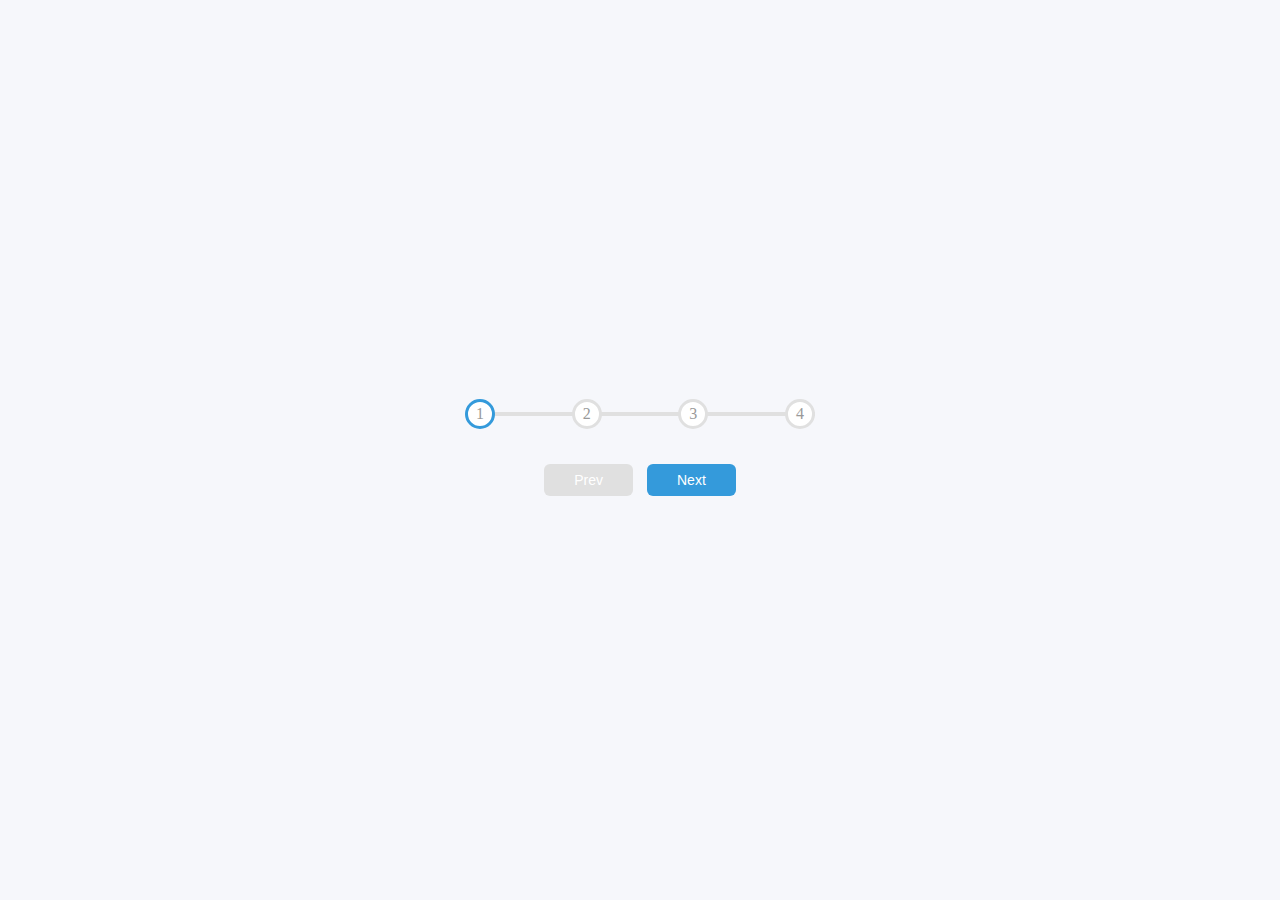
<file: 2 Progress Steps/index.html>
<!DOCTYPE html>
<html lang="en">
<head>
    <meta charset="UTF-8">
    <meta http-equiv="X-UA-Compatible" content="IE=edge">
    <meta name="viewport" content="width=device-width, initial-scale=1.0">
    <title>Progress Steps</title>
    <link rel="stylesheet" href="style.css">
</head>
<body>
    
    <div class="container">
        <div class="progress-container">
            <div class="progress" id="progress"></div>
            <div class="circle active">1</div>
            <div class="circle">2</div>
            <div class="circle">3</div>
            <div class="circle">4</div>
        </div>

        <button class="btn" id="prev" disabled>Prev</button>
        <button class="btn" id="next" >Next</button>
    </div>

    <script src="script.js"></script>
</body>
</html>
</file>
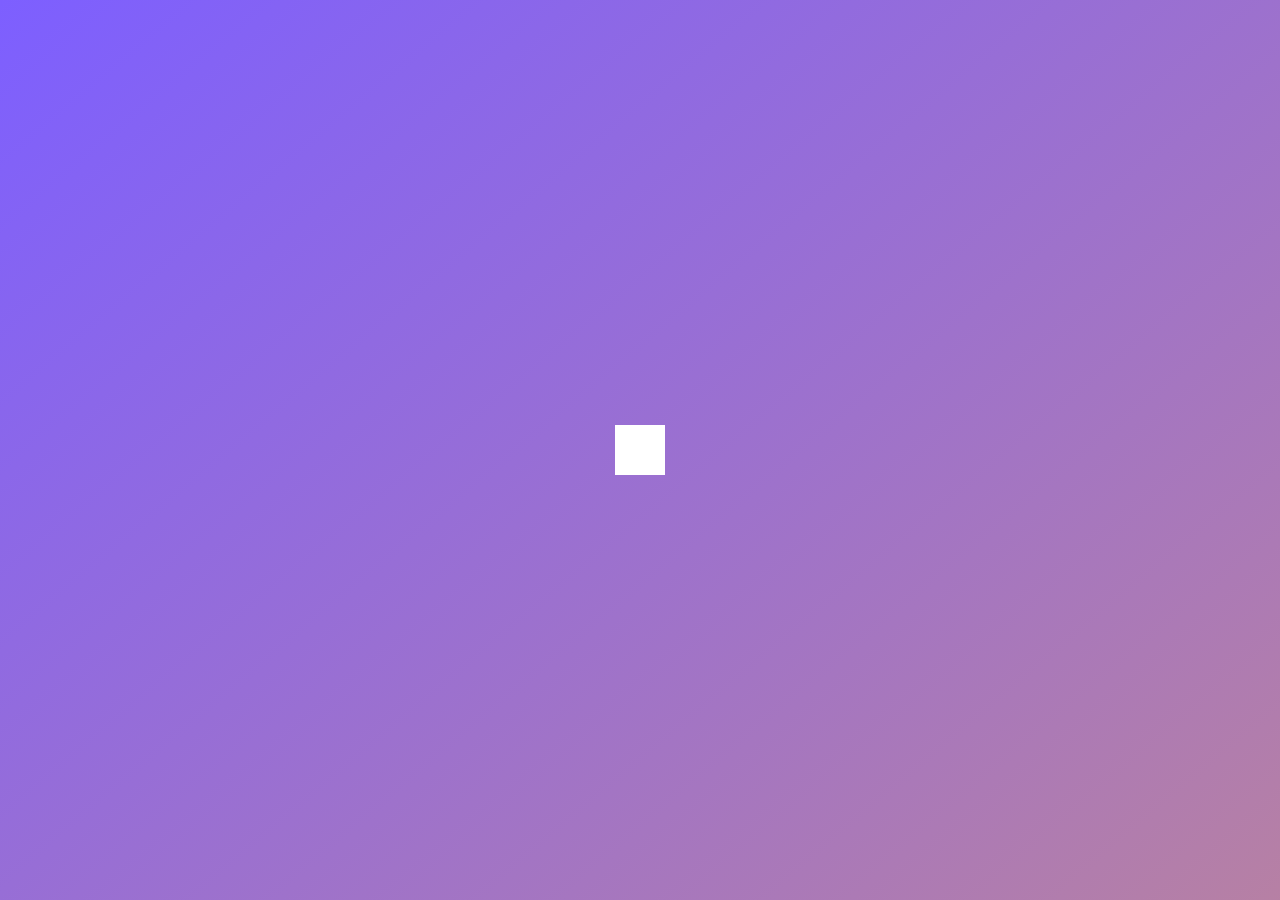
<file: 4 Hidden Search Widget/index.html>
<!DOCTYPE html>
<html lang="en">
<head>
    <meta charset="UTF-8">
    <meta http-equiv="X-UA-Compatible" content="IE=edge">
    <meta name="viewport" content="width=device-width, initial-scale=1.0">
    <title>Hidden Search Widget</title>
    <link rel="stylesheet" href="style.css">
    <link rel="stylesheet" href="https://cdnjs.cloudflare.com/ajax/libs/font-awesome/6.1.1/css/all.min.css" integrity="sha512-KfkfwYDsLkIlwQp6LFnl8zNdLGxu9YAA1QvwINks4PhcElQSvqcyVLLD9aMhXd13uQjoXtEKNosOWaZqXgel0g==" crossorigin="anonymous" referrerpolicy="no-referrer" />

</head>
<body>
    <div class="search">
        <input  class="input" type="text" placeholder="search..." name="search">
        <button class="btn"><i class="fas fa-search"></i></button>
    </div>

    <script src="script.js"></script>
</body>
</html>
</file>
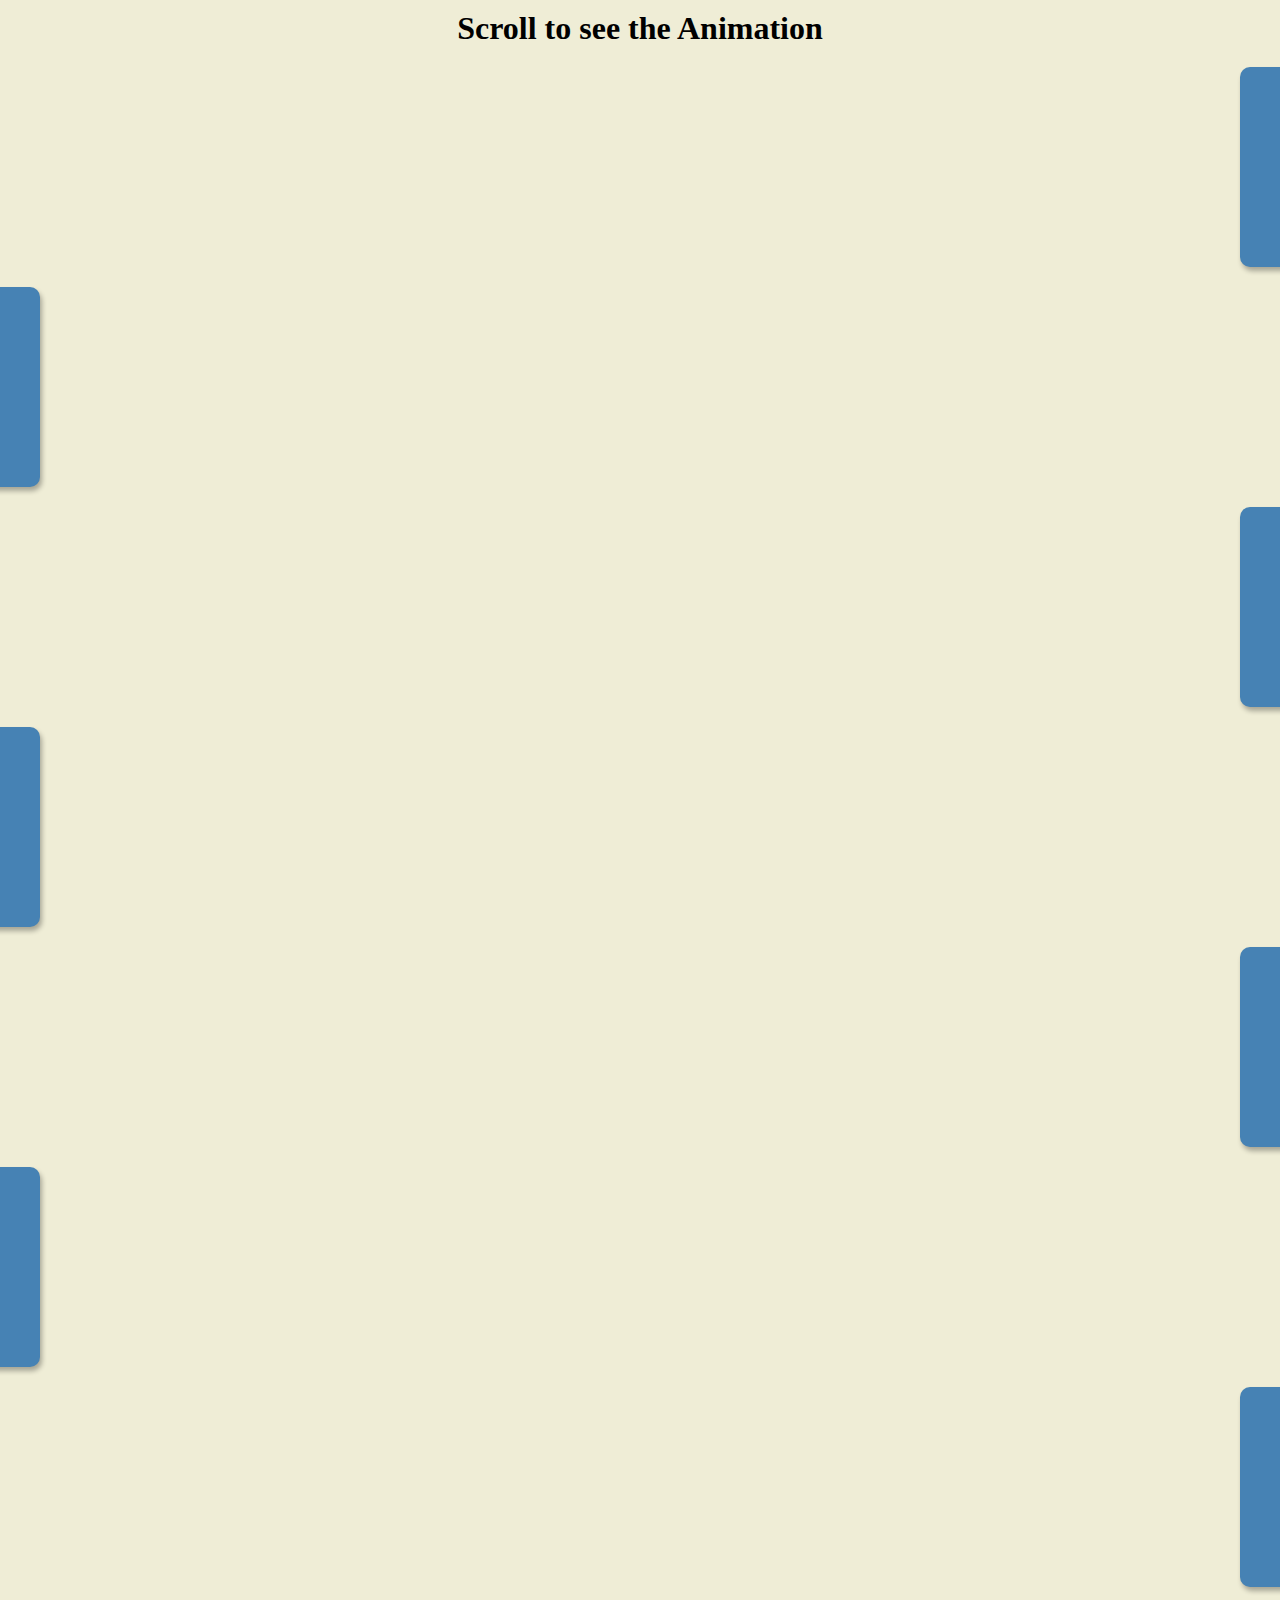
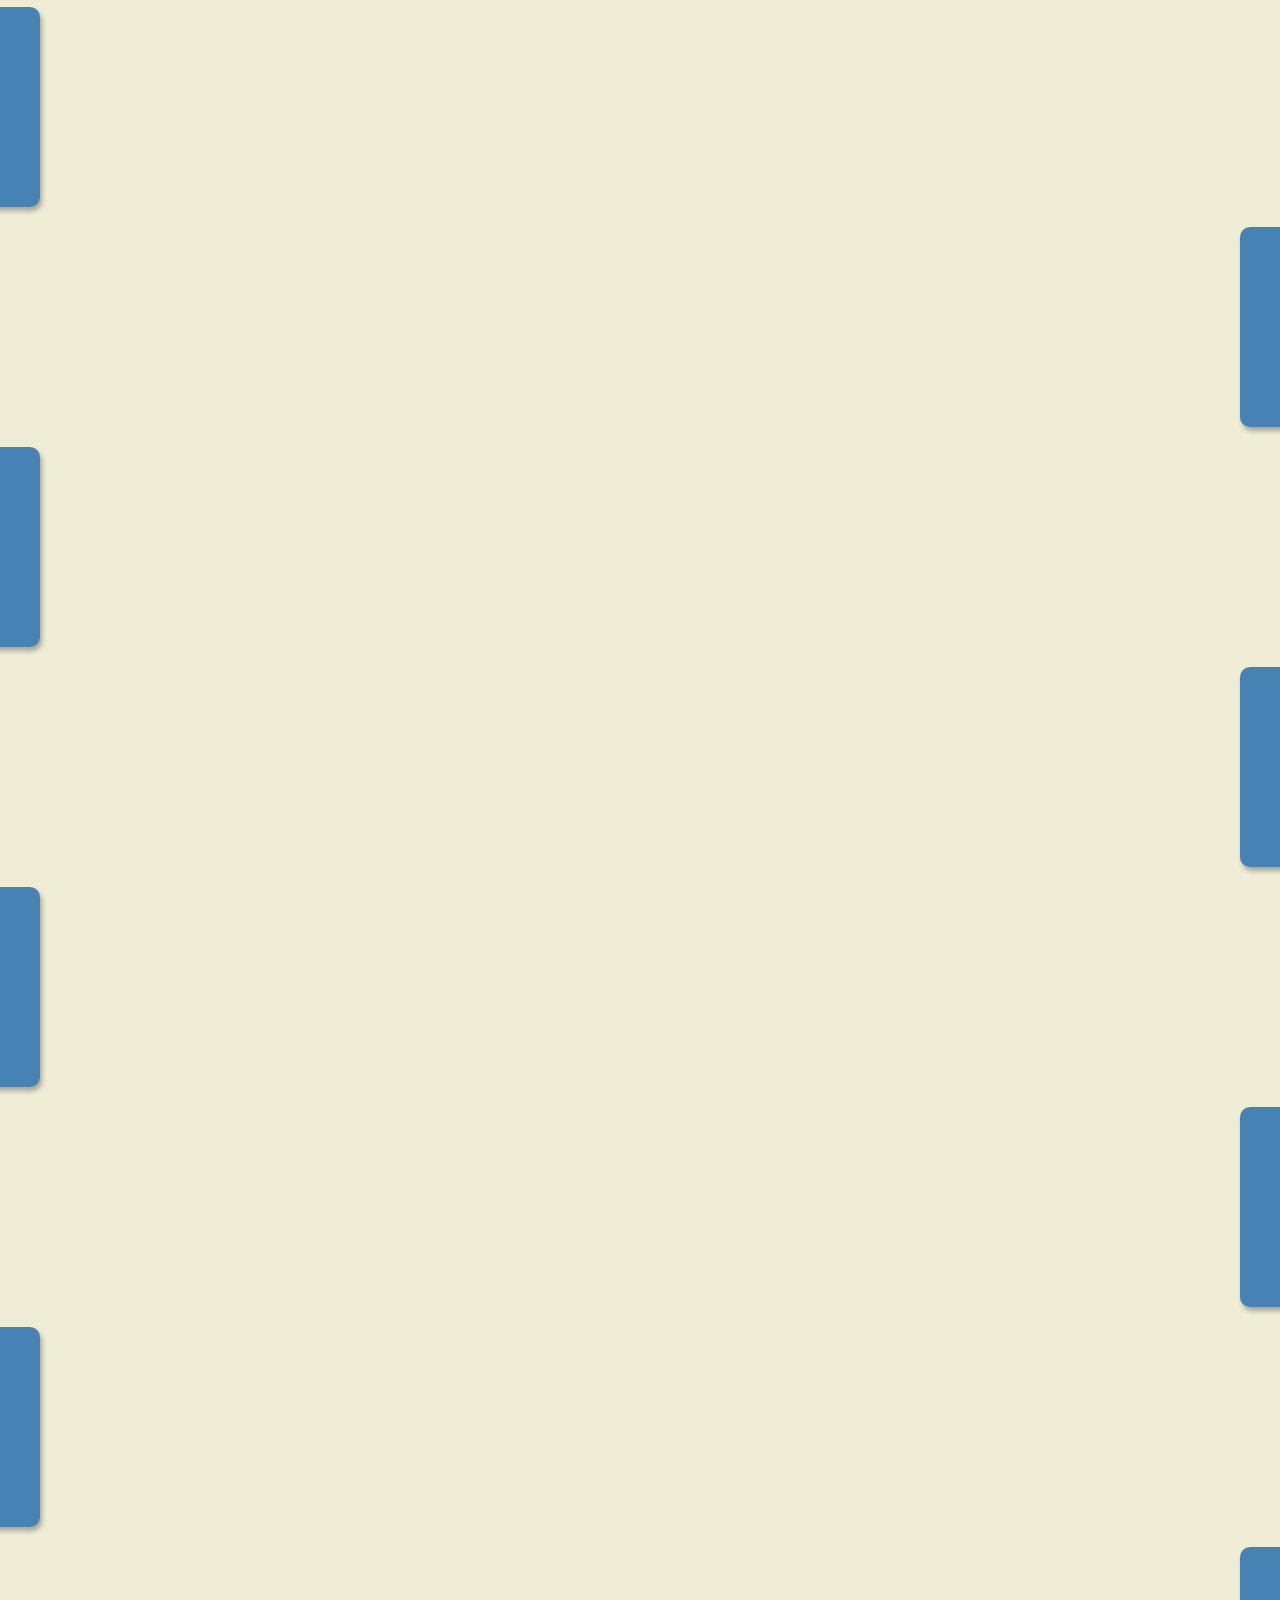
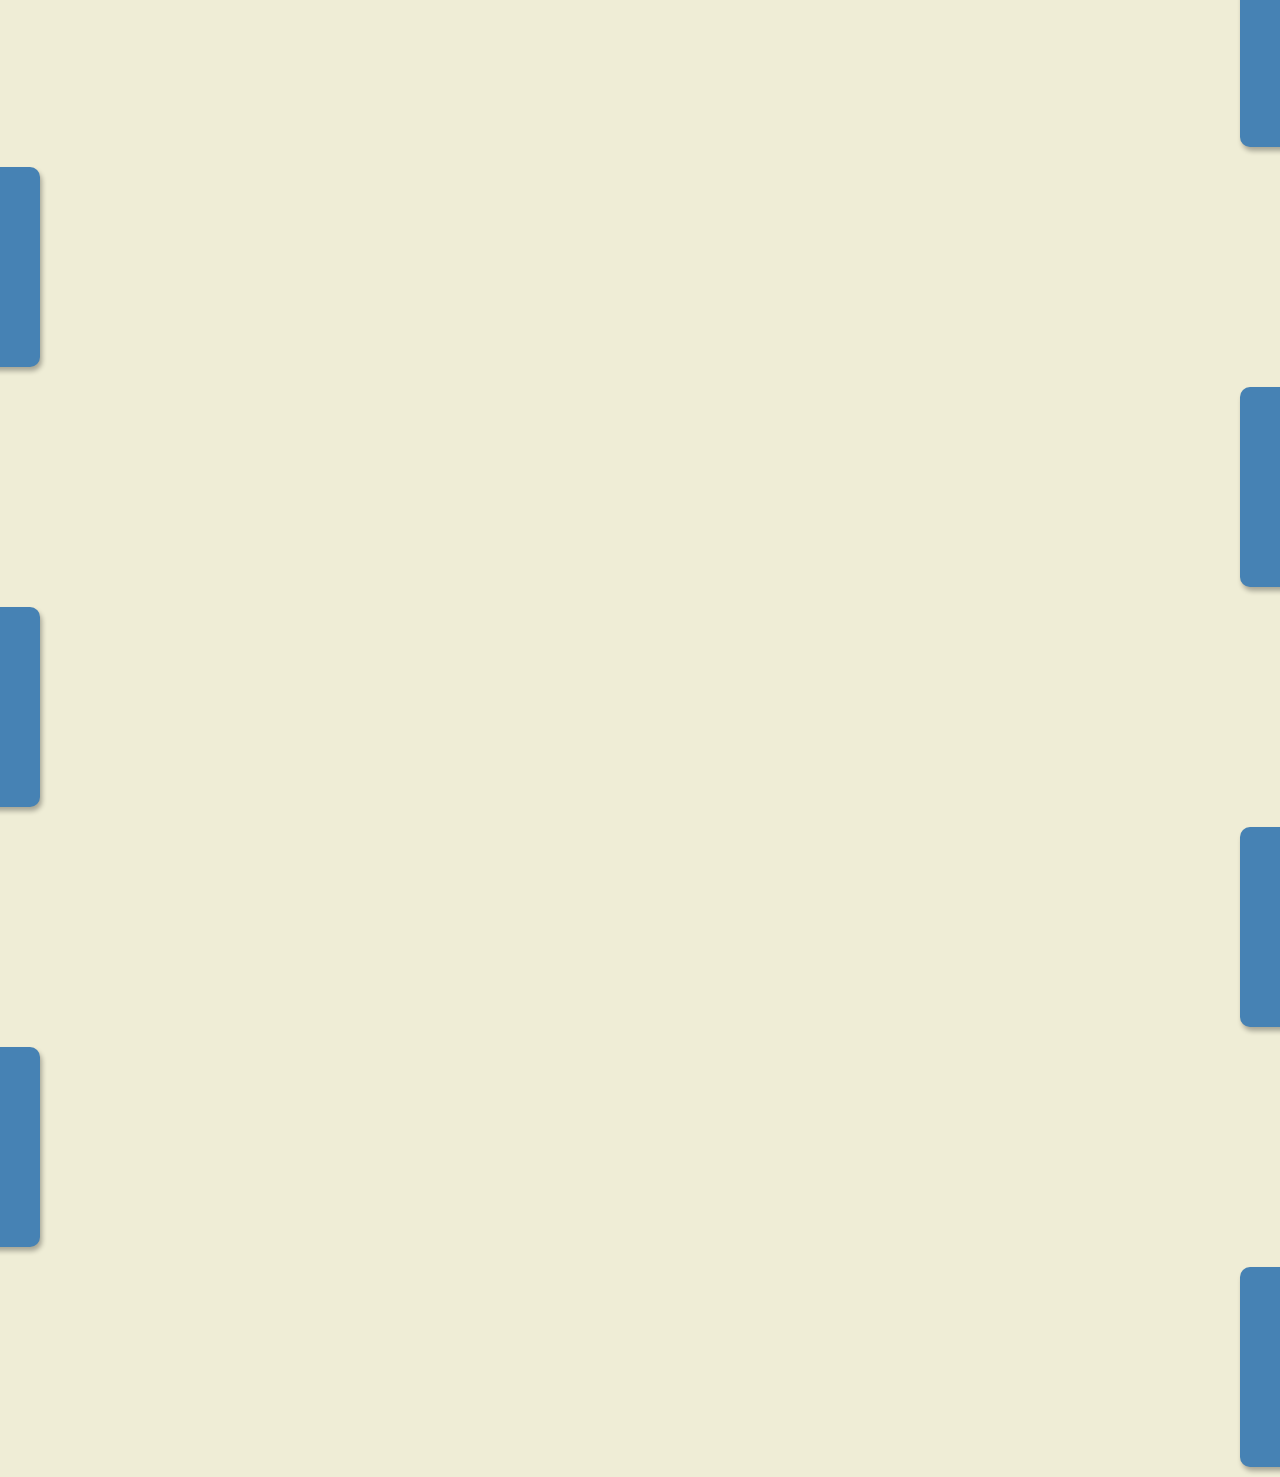
<file: 6 Scroll_Animation/index.html>
<!DOCTYPE html>
<html lang="en">
<head>
    <meta charset="UTF-8">
    <meta http-equiv="X-UA-Compatible" content="IE=edge">
    <meta name="viewport" content="width=device-width, initial-scale=1.0">
    <title>Scroll Animation</title>
    <link rel="stylesheet" href="style.css">
    <link rel="stylesheet" href="https://cdnjs.cloudflare.com/ajax/libs/font-awesome/6.1.1/css/all.min.css" integrity="sha512-KfkfwYDsLkIlwQp6LFnl8zNdLGxu9YAA1QvwINks4PhcElQSvqcyVLLD9aMhXd13uQjoXtEKNosOWaZqXgel0g==" crossorigin="anonymous" referrerpolicy="no-referrer" />

</head>
<body>
    <h1>Scroll to see the Animation</h1>
    <div class="box"><h2>Content</h2></div>
    <div class="box"><h2>Content</h2></div>
    <div class="box"><h2>Content</h2></div>
    <div class="box"><h2>Content</h2></div>
    <div class="box"><h2>Content</h2></div>
    <div class="box"><h2>Content</h2></div>
    <div class="box"><h2>Content</h2></div>
    <div class="box"><h2>Content</h2></div>
    <div class="box"><h2>Content</h2></div>
    <div class="box"><h2>Content</h2></div>
    <div class="box"><h2>Content</h2></div>
    <div class="box"><h2>Content</h2></div>
    <div class="box"><h2>Content</h2></div>
    <div class="box"><h2>Content</h2></div>
    <div class="box"><h2>Content</h2></div>
    <div class="box"><h2>Content</h2></div>
    <div class="box"><h2>Content</h2></div>
    <div class="box"><h2>Content</h2></div>
    <div class="box"><h2>Content</h2></div>
    <div class="box"><h2>Content</h2></div>
    <div class="box"><h2>Content</h2></div>

    <script src="script.js"></script>
</body>
</html>
</file>
<file: 2 Progress Steps/style.css>
*{
    box-sizing: border-box;
}

:root{
    --line-border-fill: #349adb;
    --line-border-empty: #e0e0e0;
}

body{
    background-color: #f6f7fb;
    display: flex;
    align-items: center;
    justify-content: center;
    height: 100vh;
    overflow: hidden;
    margin: 0;
}

.container{
    text-align: center;
}
.progress-container{
    display: flex;
    justify-content: space-between;
    position: relative;
    margin-bottom: 30px;
    max-width: 100%;
    width: 350px;
}

.progress{
    background-color: var(--line-border-fill);
    position: absolute;
    top:50%;
    left: 0;
    height: 4px;
    width: 0%;
    transform: translateY(-50%);
    z-index: -1;
    transition: .4s ease;
}

.progress-container::before{
    content:'';
    background-color: var(--line-border-empty);
    position: absolute;
    top:50%;
    left: 0;
    height: 4px;
    width: 100%;
    transform: translateY(-50%);
    z-index: -1;
    transition: .4s ease;
}

.circle{
    background-color: #fff;
    color: #999;
    border-radius: 50%;
    height: 30px;
    width: 30px;
    display: flex;
    align-items: center;
    justify-content: center;
    border: 3px solid var(--line-border-empty);
    transition: .4s ease;
}

.active{
    border-color: var(--line-border-fill);
}

.btn{
    background-color: var(--line-border-fill);
    color: #fff;
    border: 0;
    border-radius: 6px;
    cursor: pointer;
    padding: 8px 30px;
    margin: 5px;
    font-size: 14px;
}

.btn:active{
    transform: scale(0.98);
}

.btn:focus{
    outline: 0;
}

.btn:disabled{
    background-color: var(--line-border-empty);
    cursor: not-allowed;
}
</file>
<file: 4 Hidden Search Widget/style.css>
*{
    box-sizing: border-box;
}


body{
    background: linear-gradient(140deg,#7d5fff,#7158);
    overflow: hidden;
    margin: 0;
    display: flex;
    height: 100vh;
    justify-content: center;
    align-items: center;
}

.search{
    position: relative;
    height: 50px;
}

.search .input{
    border: 0;
    font-size: 18px;
    padding: 15px;
    height: 50px;
    width: 50px;
    transition: width 0.3s ease;
}

.btn{
    background-color: white;
    border: 0;
    cursor: pointer;
    font-size: 24px;
    position: absolute;
    top: 0%;
    left: 0%;
    height: 50px;
    width: 50px;
    transition: transform 0.3s ease;
}

.btn:focus,input:focus{
    outline: none;
}

.search.active .input{
    width: 200px;
}

.search.active .btn{
    transform: translateX(198px);
}
</file>
<file: 6 Scroll_Animation/style.css>
*{
    box-sizing: border-box;
}


body{
    background-color: #efedd6;
    display: flex;
    flex-direction: column;
    align-items: center;
    justify-content: center;
    margin: 0;
    overflow-x: hidden;
}

h1{
    margin: 10px;
}

.box{
    background-color: steelblue;
    color: white;
    display: flex;
    align-items: center;
    justify-content: center;
    width: 400px;
    height: 200px;
    margin: 10px;
    border-radius: 10px;
    box-shadow: 2px 4px 5px rgba(0, 0, 0, 0.3);
    transform: translateX(200%);
    transition: transform 0.4s ease;
}

.box h2{
    font-size: 45px;
}

.box:nth-of-type(even){
    transform: translate(-200%);
}

.box.show{
    transform: translateX(0);
}
</file>
